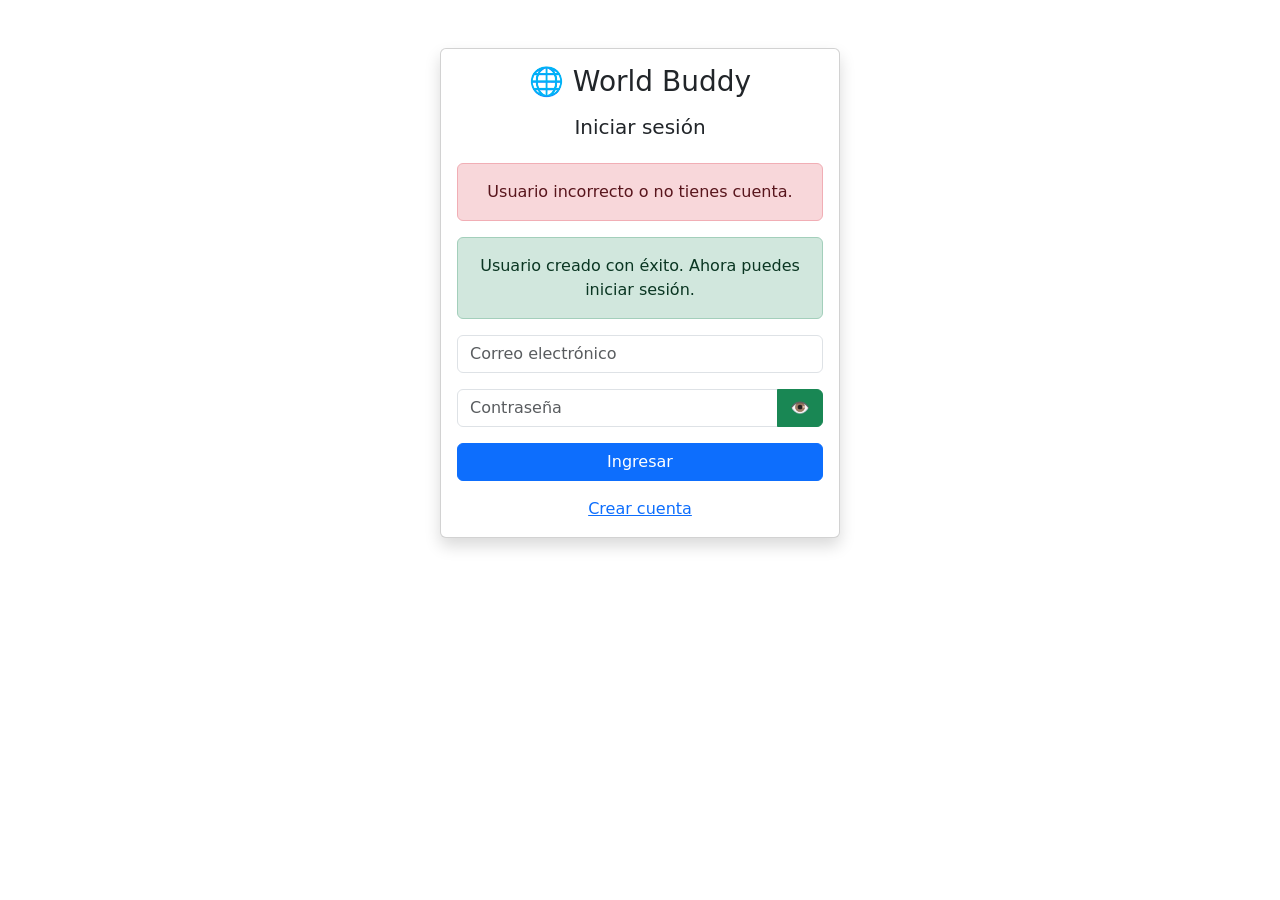
<file: src/main/resources/templates/login/login.html>
<!DOCTYPE html>
<html xmlns:th="http://www.thymeleaf.org">
    <head>
        <title>Login - World Buddy</title>
        <meta charset="UTF-8"/>

        <!-- Bootstrap -->
        <link href="https://cdn.jsdelivr.net/npm/bootstrap@5.3.3/dist/css/bootstrap.min.css" rel="stylesheet">

        <!-- Tus estilos -->
        <link rel="stylesheet" th:href="@{/css/estilos.css}">
    </head>
    <body>

        <div class="container mt-5">
            <div class="card mx-auto shadow" style="max-width: 400px;">
                <div class="card-body text-center">

                    <h3 class="mb-3">🌐 World Buddy</h3>
                    <h5 class="mb-4">Iniciar sesión</h5>

                    <div th:if="${param.error}" class="alert alert-danger">
                        Usuario incorrecto o no tienes cuenta.
                    </div>

                    <div th:if="${param.registro}" class="alert alert-success">
                        Usuario creado con éxito. Ahora puedes iniciar sesión.
                    </div>

                    <form th:action="@{/login}" method="post">

                        <input type="email" name="username" class="form-control mb-3"
                               placeholder="Correo electrónico" required>

                        <div class="input-group mb-3">
                            <input type="password" id="passwordLogin"
                                   name="password" class="form-control"
                                   placeholder="Contraseña" required>

                            <button class="btn btn-success" type="button"
                                    onclick="mostrarClave('passwordLogin')">👁</button>
                        </div>

                        <button class="btn btn-primary w-100">Ingresar</button>
                    </form>

                    <a th:href="@{/registro}" class="d-block mt-3">Crear cuenta</a>

                </div>
            </div>
        </div>

        <!-- JS separado -->
        <script th:src="@{/js/rutinas.js}"></script>

    </body>
</html>
</file>
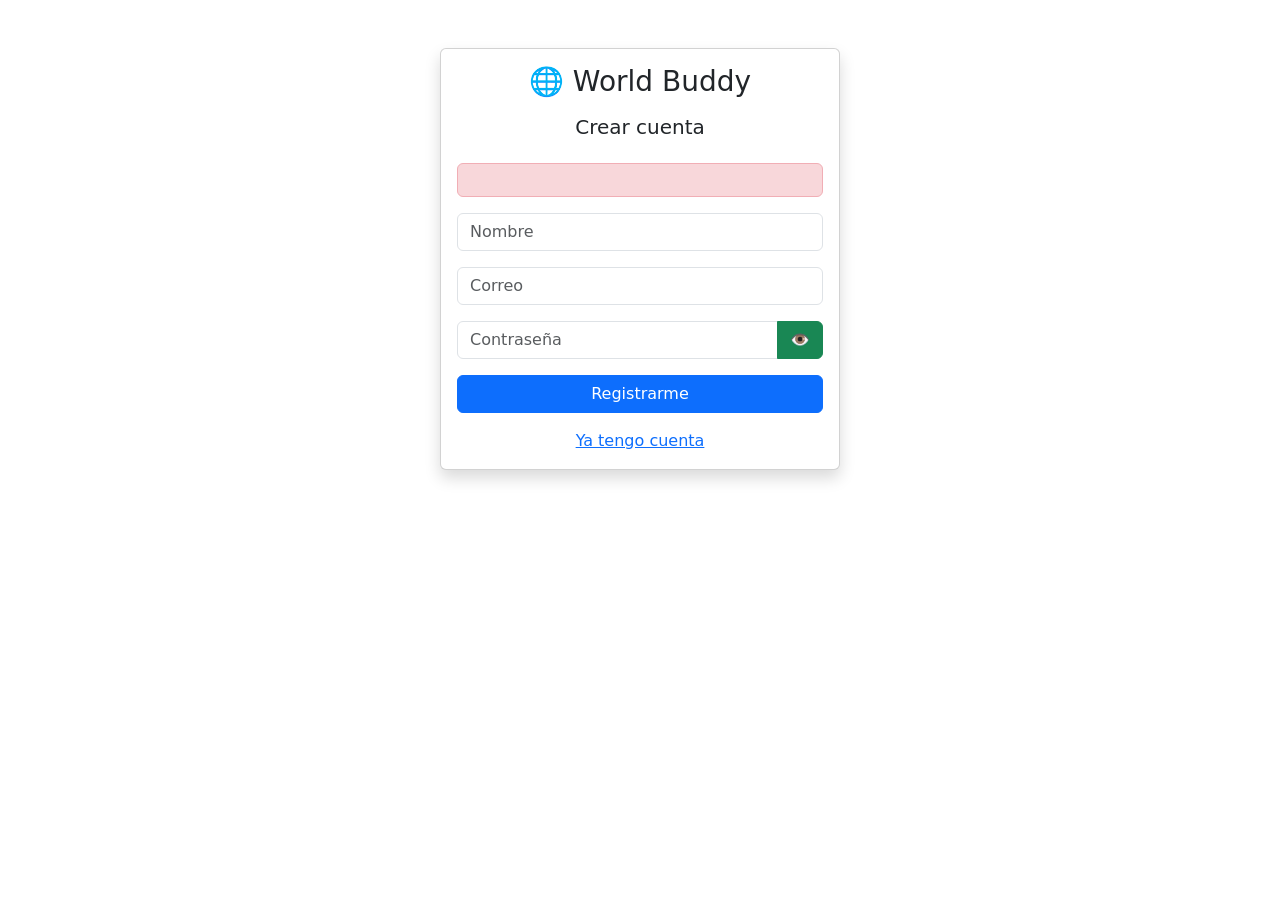
<file: src/main/resources/templates/login/registro.html>
<!DOCTYPE html>
<html xmlns:th="http://www.thymeleaf.org">
<head>
    <title>Registro - World Buddy</title>
    <meta charset="UTF-8"/>

    <!-- Bootstrap -->
    <link href="https://cdn.jsdelivr.net/npm/bootstrap@5.3.3/dist/css/bootstrap.min.css" rel="stylesheet">

    <!-- Tus estilos -->
    <link rel="stylesheet" th:href="@{/css/estilos.css}">
</head>
<body>

<div class="container mt-5">
    <div class="card mx-auto shadow" style="max-width: 400px;">
        <div class="card-body text-center">

            <h3 class="mb-3">🌐 World Buddy</h3>
            <h5 class="mb-4">Crear cuenta</h5>

            <div th:if="${error}" class="alert alert-danger" th:text="${error}"></div>

            <form th:action="@{/guardarRegistro}" th:object="${usuario}" method="post">

                <input type="text" th:field="*{nombreUsuario}"
                       class="form-control mb-3" placeholder="Nombre" required>

                <input type="email" th:field="*{correo}"
                       class="form-control mb-3" placeholder="Correo" required>

                <div class="input-group mb-3">
                    <input type="password" id="passwordRegistro"
                           th:field="*{contrasena}" class="form-control"
                           placeholder="Contraseña" required>

                    <button class="btn btn-success" type="button"
                            onclick="mostrarClave('passwordRegistro')">👁</button>
                </div>

                <button class="btn btn-primary w-100">Registrarme</button>
            </form>

            <a th:href="@{/login}" class="d-block mt-3">Ya tengo cuenta</a>

        </div>
    </div>
</div>

<!-- JS separado -->
<script th:src="@{/js/rutinas.js}"></script>

</body>
</html>
</file>
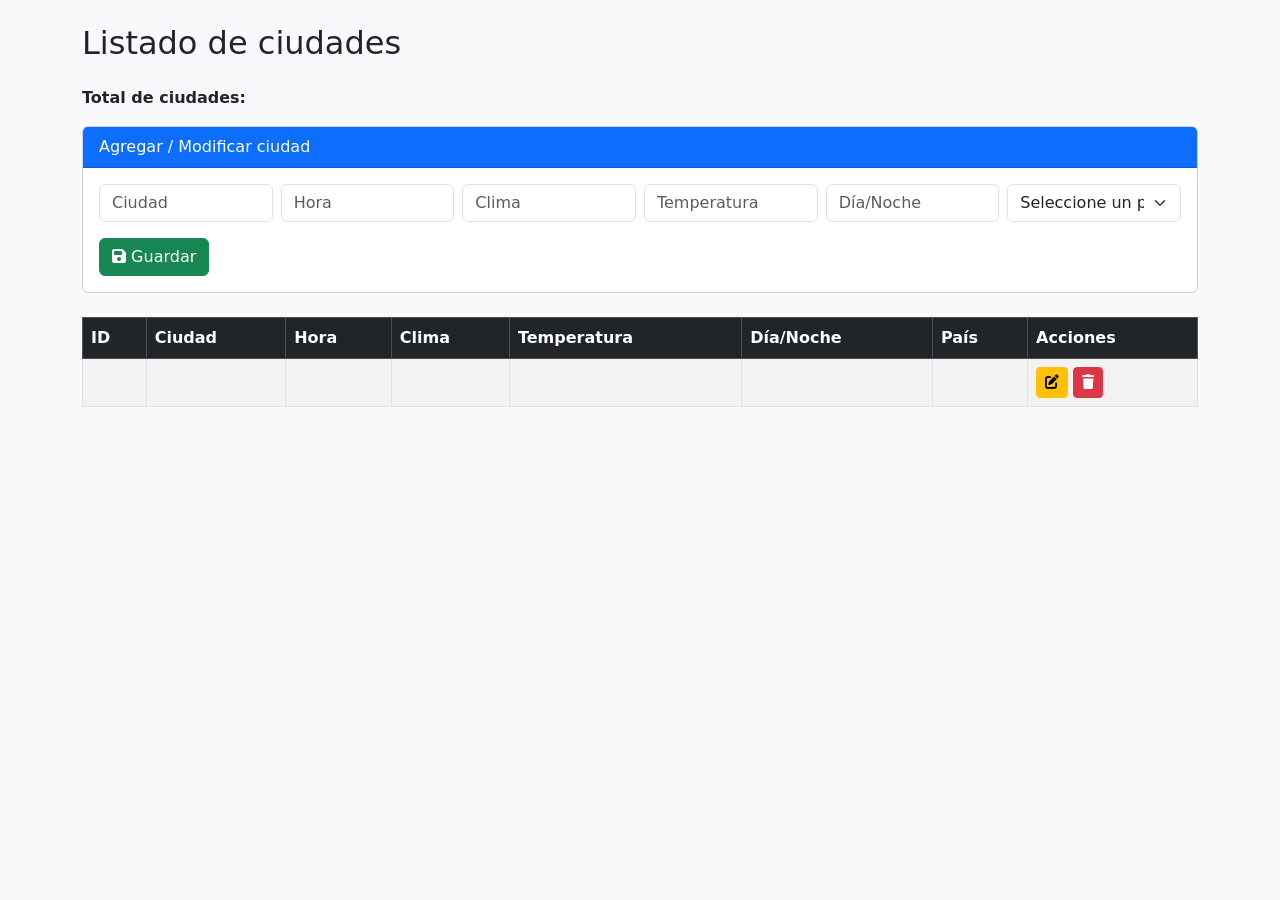
<file: World Buddy/target/classes/templates/ciudad/listado.html>
<!DOCTYPE html>
<html xmlns:th="http://www.thymeleaf.org">
    <head>

        <meta charset="UTF-8">
        <title>Listado de ciudades</title>

        <link rel="stylesheet"
              href="https://cdn.jsdelivr.net/npm/bootstrap@5.3.2/dist/css/bootstrap.min.css">

        <link rel="stylesheet"
              href="https://cdnjs.cloudflare.com/ajax/libs/font-awesome/6.5.0/css/all.min.css">

    </head>

    <body class="bg-light">

        <div class="container mt-4">

            <h2 class="mb-4">Listado de ciudades</h2>

            <p><strong>Total de ciudades:</strong>
                <span th:text="${totalCiudades}"></span>
            </p>

            <!-- FORMULARIO CREAR / EDITAR -->

            <div class="card mb-4">
                <div class="card-header bg-primary text-white">
                    Agregar / Modificar ciudad
                </div>

                <div class="card-body">

                    <form th:action="@{/ciudad/guardar}" th:object="${ciudad}" method="post">

                        <input type="hidden" th:field="*{idCiudad}"/>

                        <div class="row g-2">

                            <div class="col-md-2">
                                <input type="text"
                                       th:field="*{nombreCiudad}"
                                       class="form-control"
                                       placeholder="Ciudad"
                                       required>
                            </div>

                            <div class="col-md-2">
                                <input type="text"
                                       th:field="*{hora}"
                                       class="form-control"
                                       placeholder="Hora"
                                       required>
                            </div>

                            <div class="col-md-2">
                                <input type="text"
                                       th:field="*{clima}"
                                       class="form-control"
                                       placeholder="Clima"
                                       required>
                            </div>

                            <div class="col-md-2">
                                <input type="number"
                                       step="0.1"
                                       th:field="*{temperatura}"
                                       class="form-control"
                                       placeholder="Temperatura"
                                       required>
                            </div>

                            <div class="col-md-2">
                                <input type="text"
                                       th:field="*{diaNoche}"
                                       class="form-control"
                                       placeholder="Día/Noche"
                                       required>
                            </div>

                            <div class="col-md-2">
                                <select th:field="*{pais.idPais}"
                                        class="form-select"
                                        required>

                                    <option value="">Seleccione un país</option>

                                    <option th:each="p : ${paises}"
                                            th:value="${p.idPais}"
                                            th:text="${p.nombrePais}">
                                    </option>

                                </select>
                            </div>

                            <div class="col-md-12 mt-3">
                                <button type="submit" class="btn btn-success">
                                    <i class="fa fa-save"></i> Guardar
                                </button>
                            </div>

                        </div>

                    </form>

                </div>
            </div>


            <!-- TABLA DE CIUDADES -->

            <table class="table table-striped table-bordered">

                <thead class="table-dark">
                    <tr>

                        <th>ID</th>
                        <th>Ciudad</th>
                        <th>Hora</th>
                        <th>Clima</th>
                        <th>Temperatura</th>
                        <th>Día/Noche</th>
                        <th>País</th>
                        <th>Acciones</th>

                    </tr>
                </thead>

                <tbody>

                    <tr th:each="c : ${ciudades}">

                        <td th:text="${c.idCiudad}"></td>

                        <td th:text="${c.nombreCiudad}"></td>

                        <td th:text="${c.hora}"></td>

                        <td th:text="${c.clima}"></td>

                        <td th:text="${c.temperatura}"></td>

                        <td th:text="${c.diaNoche}"></td>

                        <td th:text="${c.pais.nombrePais}"></td>

                        <td>

                            <a th:href="@{/ciudad/modificar/} + ${c.idCiudad}"
                               class="btn btn-warning btn-sm">

                                <i class="fa fa-edit"></i>

                            </a>

                            <a th:href="@{/ciudad/eliminar/} + ${c.idCiudad}"
                               class="btn btn-danger btn-sm"
                               onclick="return confirm('¿Desea eliminar esta ciudad?')">

                                <i class="fa fa-trash"></i>

                            </a>

                        </td>

                    </tr>

                </tbody>

            </table>

        </div>

    </body>
</html>
</file>
